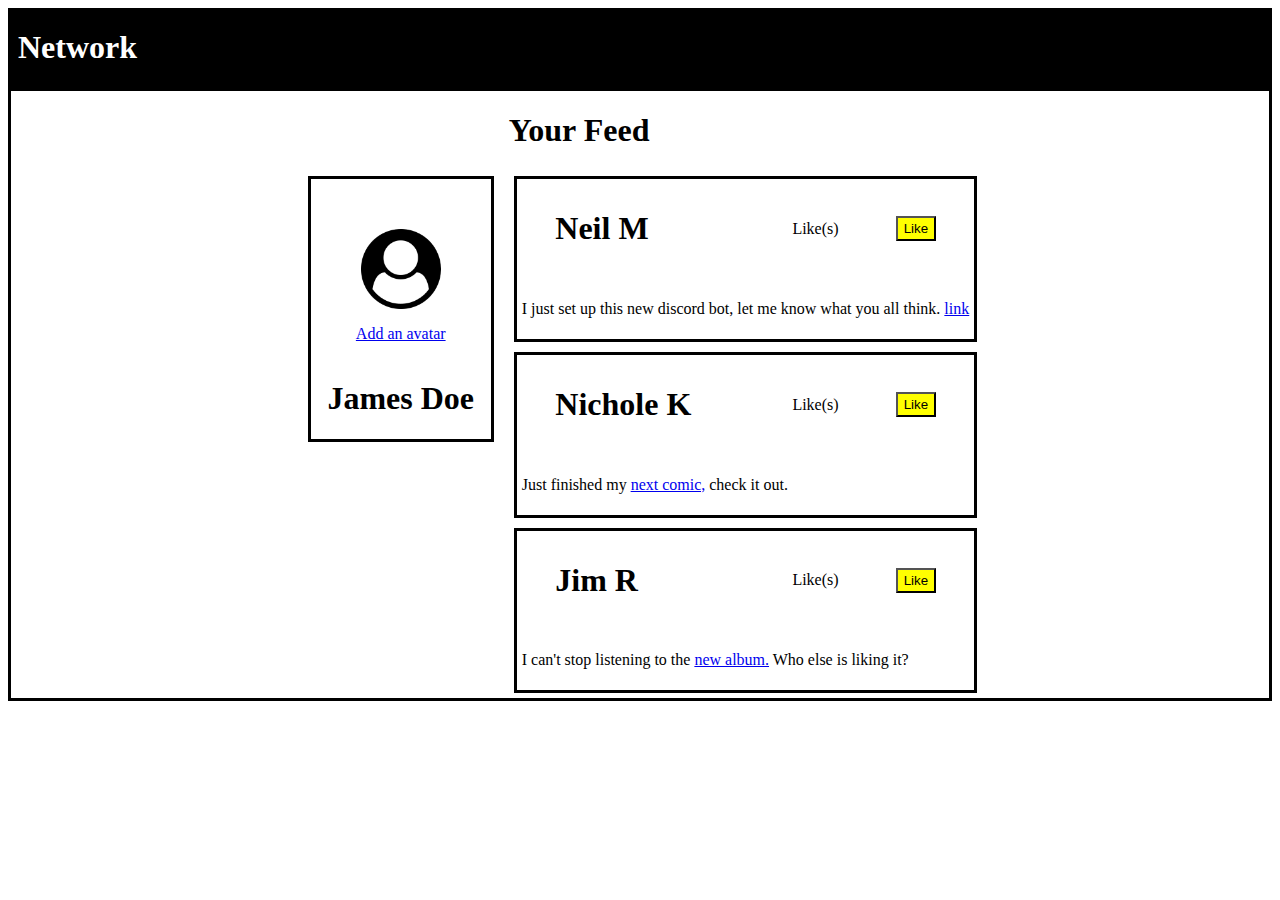
<file: index.html>
<!DOCTYPE html>
<html lang="en">
<head>
    <meta charset="UTF-8">
    <meta http-equiv="X-UA-Compatible" content="IE=edge">
    <meta name="viewport" content="width=device-width, initial-scale=1.0">
    <title>Likes</title>
    <link rel="stylesheet" href="style.css">
</head>
<body>
    <div class="banner"><h1> Network </h1></div>
    <div class="container">
        <div class="column-1">
            <div class="card">
                <img src="user.png" alt="user">
                <p><a href="#">Add an avatar</a> </p>
                <h1>James Doe</h1>
            </div>
        </div>
        <div class="column-2">
            <h1>Your Feed</h1>
            <div class="card1">
                <div class="row-1">
                    <h1>Neil M</h1>
                    <p id="count">Like(s)</p>
                    <button onclick="add1()">Like</button>
                </div>
                <div class="row-2">
                    <p>I just set up this new discord bot, let me know what you all think. <a href="#">link</a></p>
                </div>
            </div>
            <div class="card1">
                <div class="row-1">
                    <h1>Nichole K</h1>
                    <p id="count1">Like(s)</p>
                    <button onclick="add2()">Like</button>
                </div>
                <div class="row-2">
                    <p>Just finished my <a href="#">next comic,</a> check it out.</p>
                </div>
            </div>
            <div class="card1">
                <div class="row-1">
                    <h1>Jim R</h1>
                    <p id="count2">Like(s)</p>
                    <button onclick="add3()">Like</button>
                </div>
                <div class="row-2">
                    <p>I can't stop listening to the <a href="#">new album.</a> Who else is liking it?</p>
                </div>
            </div>
        </div>
    </div>
    <script src="script.js"></script>
</body>
</html>
</file>
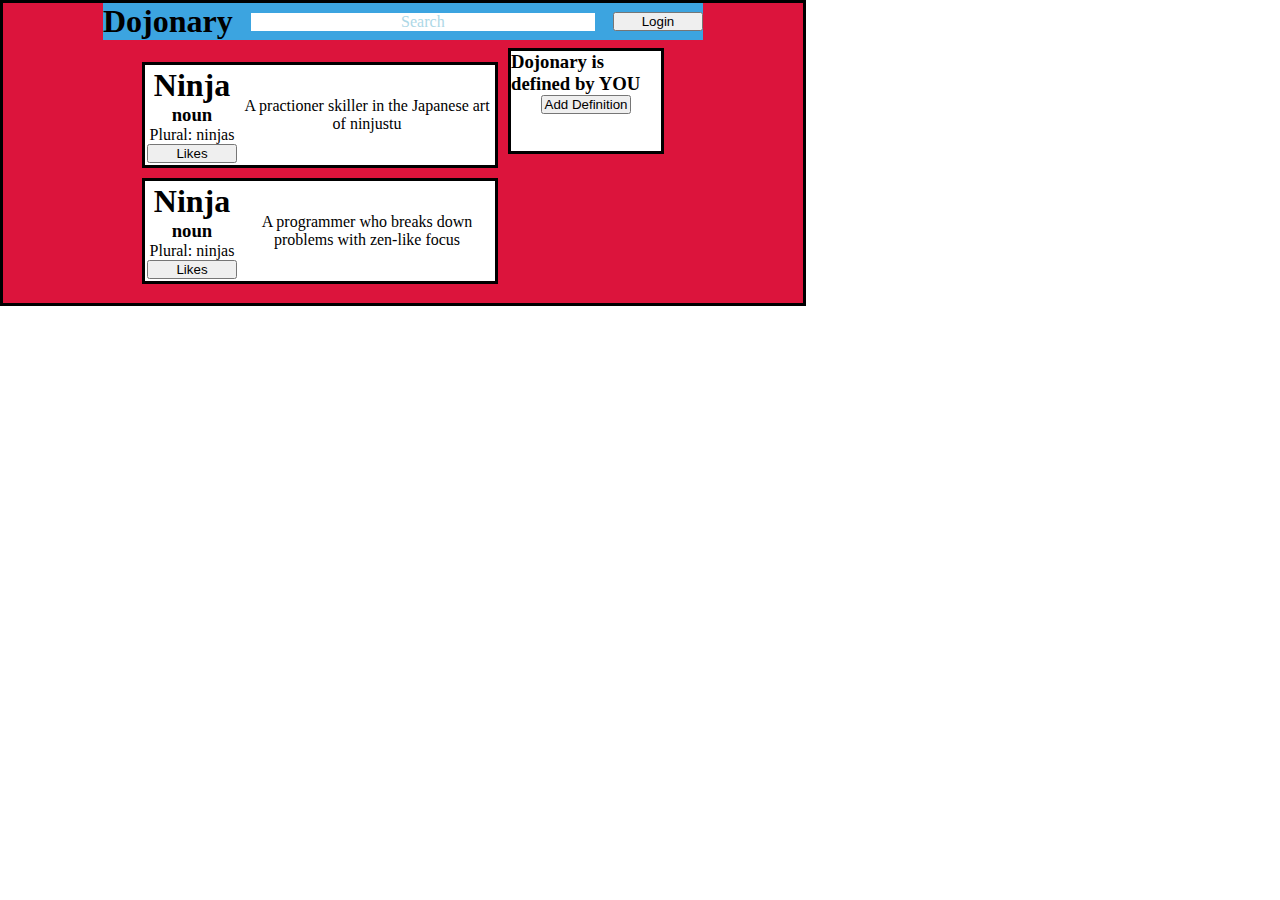
<file: Button/index.html>
<!DOCTYPE html>
<html lang="en">
<head>
    <meta charset="UTF-8">
    <meta http-equiv="X-UA-Compatible" content="IE=edge">
    <meta name="viewport" content="width=device-width, initial-scale=1.0">
    <title>buttonclicker</title>
    <link rel="stylesheet" type="text/css" href="style.css">
    <script src="script.js" defer></script>
</head>
<body>
    <div class="container">
        <div class="nav">
            <div class="row">
                <h1>Dojonary</h1>
                <div id="search">Search</div>
                <button onclick="logout(this)">Login</button>
            </div>
        </div>
        <div class="left">
            <div class="card1">
                <div class="column1">
                    <h1>Ninja</h1>
                    <h3>noun</h3>
                    <p>Plural: ninjas</p>
                    <button onclick="alert('liked')">Likes</button>
                </div>
                <div class="column2">
                    <p>A practioner skiller in the Japanese art of ninjustu</p>
                </div>
            </div>
            <div class="card2">
                <div class="column1">
                    <h1>Ninja</h1>
                    <h3>noun</h3>
                    <p>Plural: ninjas</p>
                    <button onclick="alert('liked')">Likes</button>
                </div>
                <div class="column2">
                    <p>A programmer who breaks down problems with zen-like focus</p>
                </div>
            </div>        
        </div>
        <div class="right">
            <div class="card3">
                <h3>Dojonary is defined by YOU</h3>
                <button onclick="hide(this)">Add Definition</button>
            </div>
        </div>
    </div>

</body>
</html>
</file>
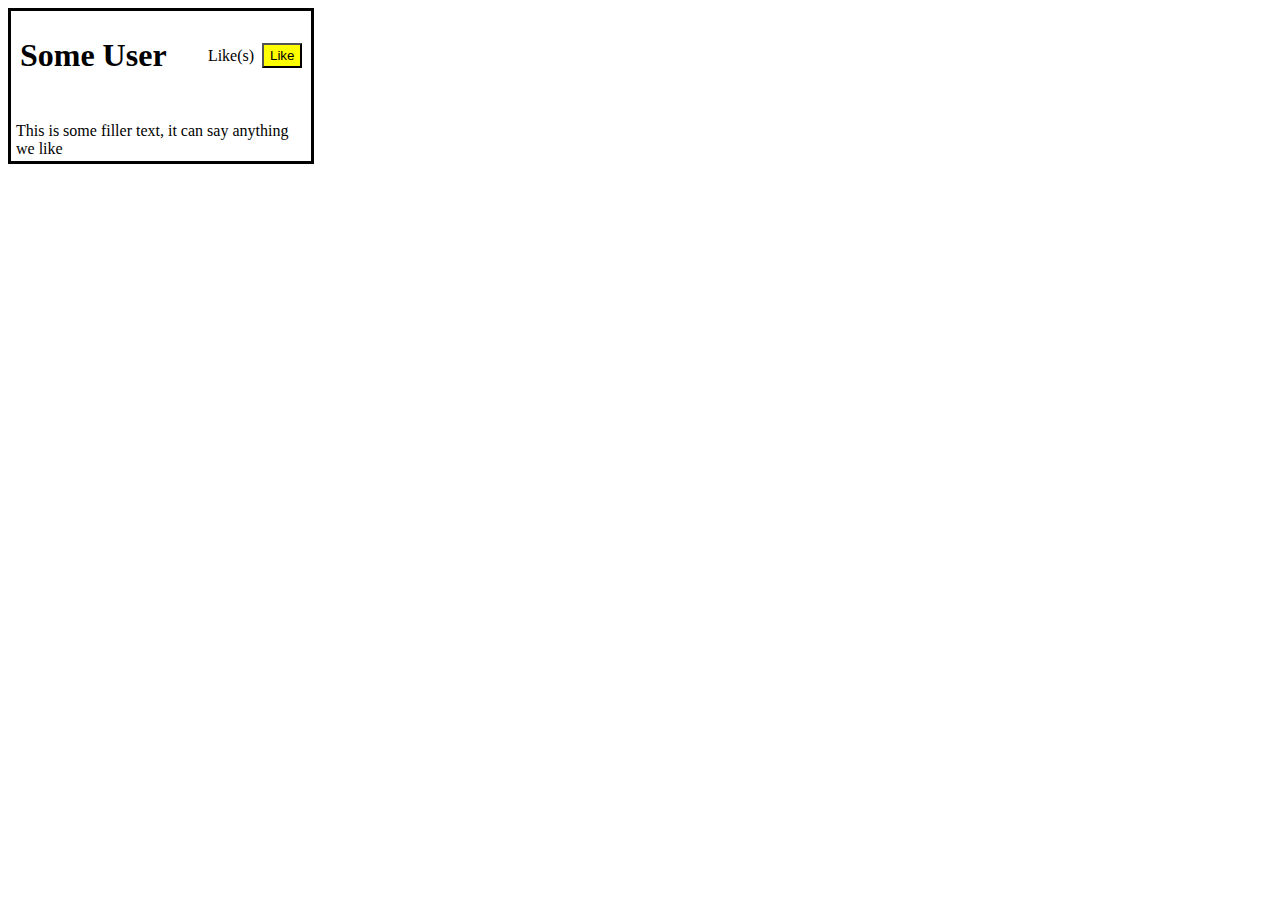
<file: Likes2/Likes/index.html>
<!DOCTYPE html>
<html lang="en">
<head>
    <meta charset="UTF-8">
    <meta http-equiv="X-UA-Compatible" content="IE=edge">
    <meta name="viewport" content="width=device-width, initial-scale=1.0">
    <title>Likes</title>
    <link rel="stylesheet" href="style.css">
</head>
<body>
    <div class="container">
        <div class="row-1">
            <h1>Some User</h1>
            <p id="count">Like(s)</p>
            <button onclick="add1()">Like</button>
        </div>
        <div class="row-2">
            <p>This is some filler text, it can say anything we like</p>
        </div>
    </div>
    <p></p>
    <script src="script.js"></script>
</body>
</html>
</file>
<file: style.css>
.banner{
    display: flex;
    justify-content: flex-start;
    padding-left: 10px;
    background-color: black;
    color: white;
}
.container{
    display: flex;
    flex-direction: row;
    justify-content: center;
    border: solid black;
}
.column-1{
    display: flex;
    flex-direction: column;
}
.column-2{
    display: flex;
    flex-direction: column;
    text-align: start;
    padding-left: 5px;
}
.card{
    display: flex;
    flex-direction: column;
    justify-content: center;
    align-items: center;
    border: solid black;
    text-align: center;
    margin: 10px;
    margin-top: 85px;
}
img{
    width: 80px;
    padding-top: 50px;
}
.card1{
    display: flex;
    flex-direction: column;
    justify-content: center;
    border: solid black;
    margin: 5px;
}
.row-1{
    display: flex;
    flex-direction: row;
    justify-content: space-around;
    align-items: center;
    padding: 5px;
    margin: 5px;
}
h1{
    width: 180px;
}
button{
    background-color: yellow;
    color: black;
    box-shadow: black;
    height: 25px;
    width: 40px;
}
.row-2{
    display: flex;
    justify-content: flex-start;
    padding: 5px;
}
</file>
<file: Button/style.css>
*{
    margin: 0px;
    padding: 0px;
}
.container{
    display: flex;
    flex-direction: row;
    flex-wrap: wrap;
    align-items: center;
    justify-content: center;
    margin: 0px;
    width: 800px;
    border: solid black;
    background-color: crimson;
}
.nav{
    height: 40px;
    width: 600px;
}
.row{
    display: flex;
    flex-direction: row;
    align-items: center;
    justify-content: space-between;
    background-color: rgb(60, 164, 224);
}
#search{
    text-align: start;
    border: thin grey;
    color: lightblue;
    background-color: white;
    padding-left: 150px;
    padding-right: 150px;
}
.left{
    display: flex;
    flex-direction: column;
}
.right{
    display: flex;
    height: 260px;
}
.card1{
    display: flex;
    flex-direction: row;
    border: solid black;
    background-color: white;
    width: 350px;
    margin: 5px;
}
.card2{
    display: flex;
    flex-direction: row;
    border: solid black;
    background-color: white;
    width: 350px;
    margin: 5px;
}
.card3{
    display: flex;
    flex-direction: column;
    border: solid black;
    background-color: white;
    align-items: center;
    height: 100px;
    width: 150px;
    margin: 5px;
}
.column1{
    display: flex;
    flex-direction: column;
    justify-content: center;
    text-align: center;
    width: 100px;
    padding: 2px;
}
.column2{
    display: flex;
    flex-direction: column;
    justify-content: center;
    align-items: center;
    text-align: center;
    padding: 2px;
}
Japanese{
    text-decoration: underline;
}
ninjutsu{
    text-decoration: underline;
}
programmer{
    text-decoration: underline;
}
zen{
    text-decoration: underline;
}
button{
    width: 90px;
}
</file>
<file: Likes2/Likes/style.css>
.container{
    display: flex;
    flex-direction: column;
    justify-content: space-around;
    border: solid black;
    width: 300px;
    height: 150px;
}
.row-1{
    display: flex;
    flex-direction: row;
    justify-content: space-around;
    align-items: center;
    padding: 5px;
}
h1{
    width: 180px;
}
button{
    background-color: yellow;
    color: black;
    box-shadow: black;
    height: 25px;
    width: 40px;
}
.row-2{
    display: flex;
    justify-content: center;
    align-items: center;
    padding: 5px;
}
</file>
